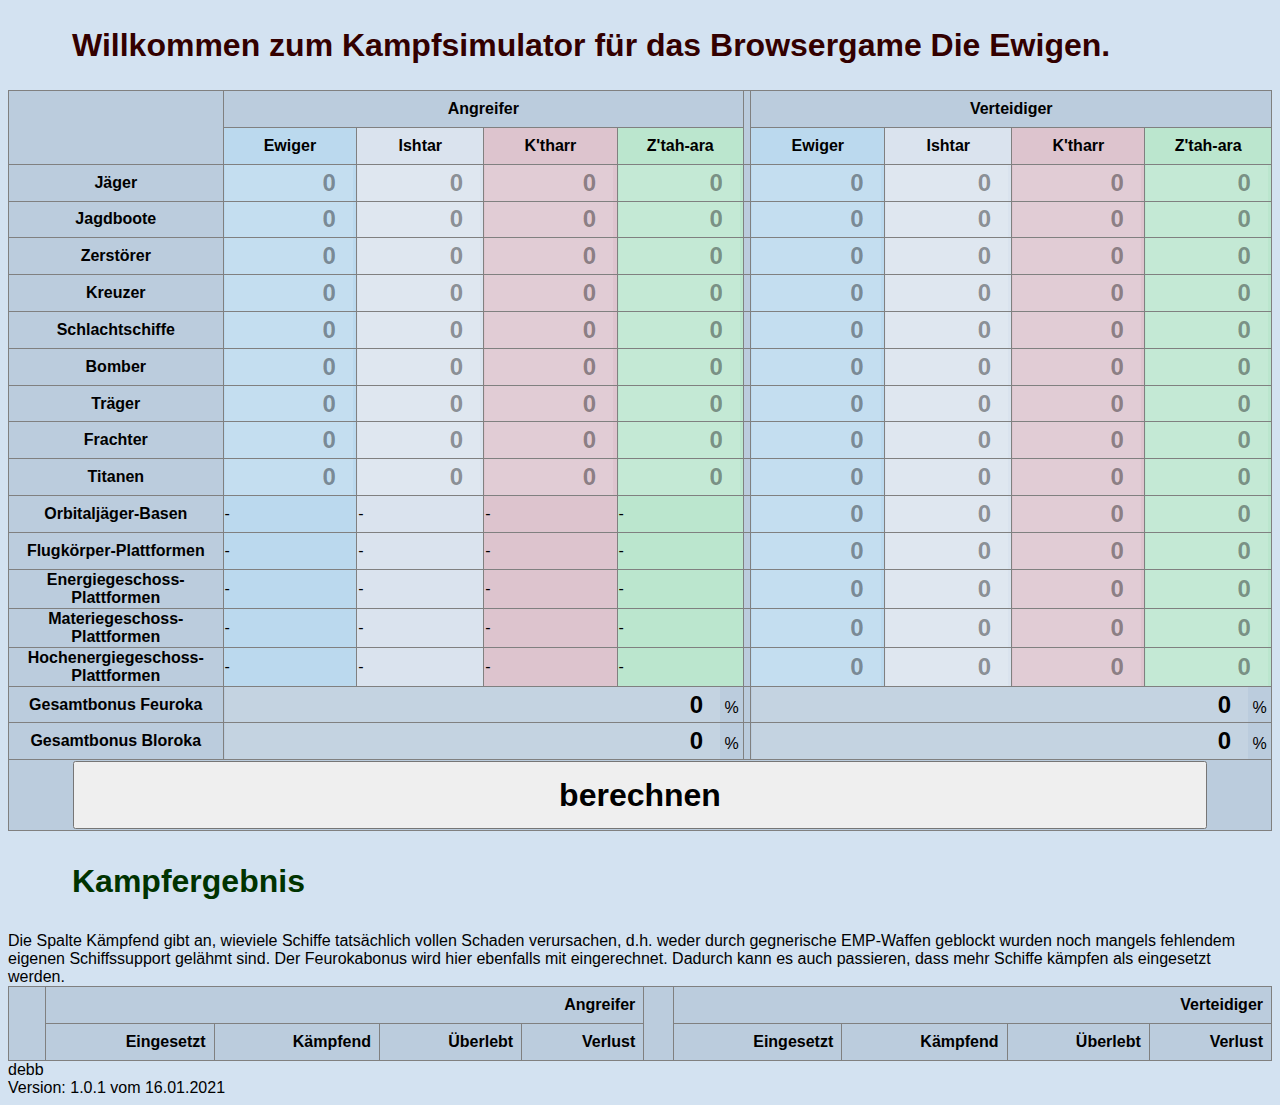
<file: index.html>
<!DOCTYPE html>
<html lang="de"><head><meta http-equiv="Content-Type" content="text/html; charset=UTF-8">

<meta name="description" lang="de" content="Ein Kampfsimulator für das Browsergame Die Ewigen.">
<meta name="date" content="2018-10-20">
<meta name="robots" content="noindex, nofollow, noarchive">
<meta name="referrer" content="no-referrer">
<title>DE-Kampfrechner</title>
<link rel="stylesheet" type="text/css" href="./deks.css">
<script type="text/javascript" src="./deks6_5.js"></script>
</head><body onload="createFormular();">
<h2><a href="https://deks.popq.de/index.html">Willkommen zum Kampfsimulator</a> für <a href="https://die-ewigen.com/">das Browsergame Die Ewigen</a>.</h2>
<noscript>Fehler: Sie haben JavaScript deaktiviert. Um den Kampfrechner nutzen zu k&ouml;nnen, wird JavaScript benötigt. Eventuell erscheint oben oder unten eine Leiste, um Scripte zu aktivieren. Ansonsten müssten Sie Ihre Sicherheitseinstellungen &uuml;berpr&uuml;fen oder es mit einem anderen Browser versuchen. Sorry. </noscript>
<div id="formularEingabe">
<table class="tableEingabe" border="1">
<thead>
<tr><td rowspan="2">&nbsp;</td><th colspan="4">Angreifer</th><td rowspan="2">&nbsp;</td><th colspan="4">Verteidiger</th></tr>
<tr><th class="InputE"><de-rasse>E</de-rasse>wiger</th><th class="InputI"><de-rasse>I</de-rasse>shtar</th><th class="InputK"><de-rasse>K</de-rasse>'tharr</th><th class="InputZ"><de-rasse>Z</de-rasse>'tah-ara</th>
<th class="InputE"><de-rasse>E</de-rasse>wiger</th><th class="InputI"><de-rasse>I</de-rasse>shtar</th><th class="InputK"><de-rasse>K</de-rasse>'tharr</th><th class="InputZ"><de-rasse>Z</de-rasse>'tah-ara</th></tr>
</thead><tfoot><tr><td colspan="10"><input type="button" value="berechnen" class="button" onclick="berechnen()" tabindex="400"></td></tr></tfoot>
<tbody id="eingabeTabelle"><tr class="InputLine"><th>Jäger</th><td class="InputE"><input type="number" id="EH0R0T1" value="0" min="0" tabindex="2" class="Input0" onchange="text_change(this);" onfocus="focus_in(this);" onblur="focus_out(this);"></td><td class="InputI"><input type="number" id="EH0R1T1" value="0" min="0" tabindex="22" class="Input0" onchange="text_change(this);" onfocus="focus_in(this);" onblur="focus_out(this);"></td><td class="InputK"><input type="number" id="EH0R2T1" value="0" min="0" tabindex="42" class="Input0" onchange="text_change(this);" onfocus="focus_in(this);" onblur="focus_out(this);"></td><td class="InputZ"><input type="number" id="EH0R3T1" value="0" min="0" tabindex="62" class="Input0" onchange="text_change(this);" onfocus="focus_in(this);" onblur="focus_out(this);"></td><td></td><td class="InputE"><input type="number" id="EH1R0T1" value="0" min="0" tabindex="202" class="Input0" onchange="text_change(this);" onfocus="focus_in(this);" onblur="focus_out(this);"></td><td class="InputI"><input type="number" id="EH1R1T1" value="0" min="0" tabindex="222" class="Input0" onchange="text_change(this);" onfocus="focus_in(this);" onblur="focus_out(this);"></td><td class="InputK"><input type="number" id="EH1R2T1" value="0" min="0" tabindex="242" class="Input0" onchange="text_change(this);" onfocus="focus_in(this);" onblur="focus_out(this);"></td><td class="InputZ"><input type="number" id="EH1R3T1" value="0" min="0" tabindex="262" class="Input0" onchange="text_change(this);" onfocus="focus_in(this);" onblur="focus_out(this);"></td></tr><tr class="InputLine"><th>Jagdboote</th><td class="InputE"><input type="number" id="EH0R0T2" value="0" min="0" tabindex="3" class="Input0" onchange="text_change(this);" onfocus="focus_in(this);" onblur="focus_out(this);"></td><td class="InputI"><input type="number" id="EH0R1T2" value="0" min="0" tabindex="23" class="Input0" onchange="text_change(this);" onfocus="focus_in(this);" onblur="focus_out(this);"></td><td class="InputK"><input type="number" id="EH0R2T2" value="0" min="0" tabindex="43" class="Input0" onchange="text_change(this);" onfocus="focus_in(this);" onblur="focus_out(this);"></td><td class="InputZ"><input type="number" id="EH0R3T2" value="0" min="0" tabindex="63" class="Input0" onchange="text_change(this);" onfocus="focus_in(this);" onblur="focus_out(this);"></td><td></td><td class="InputE"><input type="number" id="EH1R0T2" value="0" min="0" tabindex="203" class="Input0" onchange="text_change(this);" onfocus="focus_in(this);" onblur="focus_out(this);"></td><td class="InputI"><input type="number" id="EH1R1T2" value="0" min="0" tabindex="223" class="Input0" onchange="text_change(this);" onfocus="focus_in(this);" onblur="focus_out(this);"></td><td class="InputK"><input type="number" id="EH1R2T2" value="0" min="0" tabindex="243" class="Input0" onchange="text_change(this);" onfocus="focus_in(this);" onblur="focus_out(this);"></td><td class="InputZ"><input type="number" id="EH1R3T2" value="0" min="0" tabindex="263" class="Input0" onchange="text_change(this);" onfocus="focus_in(this);" onblur="focus_out(this);"></td></tr><tr class="InputLine"><th>Zerstörer</th><td class="InputE"><input type="number" id="EH0R0T3" value="0" min="0" tabindex="4" class="Input0" onchange="text_change(this);" onfocus="focus_in(this);" onblur="focus_out(this);"></td><td class="InputI"><input type="number" id="EH0R1T3" value="0" min="0" tabindex="24" class="Input0" onchange="text_change(this);" onfocus="focus_in(this);" onblur="focus_out(this);"></td><td class="InputK"><input type="number" id="EH0R2T3" value="0" min="0" tabindex="44" class="Input0" onchange="text_change(this);" onfocus="focus_in(this);" onblur="focus_out(this);"></td><td class="InputZ"><input type="number" id="EH0R3T3" value="0" min="0" tabindex="64" class="Input0" onchange="text_change(this);" onfocus="focus_in(this);" onblur="focus_out(this);"></td><td></td><td class="InputE"><input type="number" id="EH1R0T3" value="0" min="0" tabindex="204" class="Input0" onchange="text_change(this);" onfocus="focus_in(this);" onblur="focus_out(this);"></td><td class="InputI"><input type="number" id="EH1R1T3" value="0" min="0" tabindex="224" class="Input0" onchange="text_change(this);" onfocus="focus_in(this);" onblur="focus_out(this);"></td><td class="InputK"><input type="number" id="EH1R2T3" value="0" min="0" tabindex="244" class="Input0" onchange="text_change(this);" onfocus="focus_in(this);" onblur="focus_out(this);"></td><td class="InputZ"><input type="number" id="EH1R3T3" value="0" min="0" tabindex="264" class="Input0" onchange="text_change(this);" onfocus="focus_in(this);" onblur="focus_out(this);"></td></tr><tr class="InputLine"><th>Kreuzer</th><td class="InputE"><input type="number" id="EH0R0T4" value="0" min="0" tabindex="5" class="Input0" onchange="text_change(this);" onfocus="focus_in(this);" onblur="focus_out(this);"></td><td class="InputI"><input type="number" id="EH0R1T4" value="0" min="0" tabindex="25" class="Input0" onchange="text_change(this);" onfocus="focus_in(this);" onblur="focus_out(this);"></td><td class="InputK"><input type="number" id="EH0R2T4" value="0" min="0" tabindex="45" class="Input0" onchange="text_change(this);" onfocus="focus_in(this);" onblur="focus_out(this);"></td><td class="InputZ"><input type="number" id="EH0R3T4" value="0" min="0" tabindex="65" class="Input0" onchange="text_change(this);" onfocus="focus_in(this);" onblur="focus_out(this);"></td><td></td><td class="InputE"><input type="number" id="EH1R0T4" value="0" min="0" tabindex="205" class="Input0" onchange="text_change(this);" onfocus="focus_in(this);" onblur="focus_out(this);"></td><td class="InputI"><input type="number" id="EH1R1T4" value="0" min="0" tabindex="225" class="Input0" onchange="text_change(this);" onfocus="focus_in(this);" onblur="focus_out(this);"></td><td class="InputK"><input type="number" id="EH1R2T4" value="0" min="0" tabindex="245" class="Input0" onchange="text_change(this);" onfocus="focus_in(this);" onblur="focus_out(this);"></td><td class="InputZ"><input type="number" id="EH1R3T4" value="0" min="0" tabindex="265" class="Input0" onchange="text_change(this);" onfocus="focus_in(this);" onblur="focus_out(this);"></td></tr><tr class="InputLine"><th>Schlachtschiffe</th><td class="InputE"><input type="number" id="EH0R0T5" value="0" min="0" tabindex="6" class="Input0" onchange="text_change(this);" onfocus="focus_in(this);" onblur="focus_out(this);"></td><td class="InputI"><input type="number" id="EH0R1T5" value="0" min="0" tabindex="26" class="Input0" onchange="text_change(this);" onfocus="focus_in(this);" onblur="focus_out(this);"></td><td class="InputK"><input type="number" id="EH0R2T5" value="0" min="0" tabindex="46" class="Input0" onchange="text_change(this);" onfocus="focus_in(this);" onblur="focus_out(this);"></td><td class="InputZ"><input type="number" id="EH0R3T5" value="0" min="0" tabindex="66" class="Input0" onchange="text_change(this);" onfocus="focus_in(this);" onblur="focus_out(this);"></td><td></td><td class="InputE"><input type="number" id="EH1R0T5" value="0" min="0" tabindex="206" class="Input0" onchange="text_change(this);" onfocus="focus_in(this);" onblur="focus_out(this);"></td><td class="InputI"><input type="number" id="EH1R1T5" value="0" min="0" tabindex="226" class="Input0" onchange="text_change(this);" onfocus="focus_in(this);" onblur="focus_out(this);"></td><td class="InputK"><input type="number" id="EH1R2T5" value="0" min="0" tabindex="246" class="Input0" onchange="text_change(this);" onfocus="focus_in(this);" onblur="focus_out(this);"></td><td class="InputZ"><input type="number" id="EH1R3T5" value="0" min="0" tabindex="266" class="Input0" onchange="text_change(this);" onfocus="focus_in(this);" onblur="focus_out(this);"></td></tr><tr class="InputLine"><th>Bomber</th><td class="InputE"><input type="number" id="EH0R0T6" value="0" min="0" tabindex="7" class="Input0" onchange="text_change(this);" onfocus="focus_in(this);" onblur="focus_out(this);"></td><td class="InputI"><input type="number" id="EH0R1T6" value="0" min="0" tabindex="27" class="Input0" onchange="text_change(this);" onfocus="focus_in(this);" onblur="focus_out(this);"></td><td class="InputK"><input type="number" id="EH0R2T6" value="0" min="0" tabindex="47" class="Input0" onchange="text_change(this);" onfocus="focus_in(this);" onblur="focus_out(this);"></td><td class="InputZ"><input type="number" id="EH0R3T6" value="0" min="0" tabindex="67" class="Input0" onchange="text_change(this);" onfocus="focus_in(this);" onblur="focus_out(this);"></td><td></td><td class="InputE"><input type="number" id="EH1R0T6" value="0" min="0" tabindex="207" class="Input0" onchange="text_change(this);" onfocus="focus_in(this);" onblur="focus_out(this);"></td><td class="InputI"><input type="number" id="EH1R1T6" value="0" min="0" tabindex="227" class="Input0" onchange="text_change(this);" onfocus="focus_in(this);" onblur="focus_out(this);"></td><td class="InputK"><input type="number" id="EH1R2T6" value="0" min="0" tabindex="247" class="Input0" onchange="text_change(this);" onfocus="focus_in(this);" onblur="focus_out(this);"></td><td class="InputZ"><input type="number" id="EH1R3T6" value="0" min="0" tabindex="267" class="Input0" onchange="text_change(this);" onfocus="focus_in(this);" onblur="focus_out(this);"></td></tr><tr class="InputLine"><th>Träger</th><td class="InputE"><input type="number" id="EH0R0T7" value="0" min="0" tabindex="8" class="Input0" onchange="text_change(this);" onfocus="focus_in(this);" onblur="focus_out(this);"></td><td class="InputI"><input type="number" id="EH0R1T7" value="0" min="0" tabindex="28" class="Input0" onchange="text_change(this);" onfocus="focus_in(this);" onblur="focus_out(this);"></td><td class="InputK"><input type="number" id="EH0R2T7" value="0" min="0" tabindex="48" class="Input0" onchange="text_change(this);" onfocus="focus_in(this);" onblur="focus_out(this);"></td><td class="InputZ"><input type="number" id="EH0R3T7" value="0" min="0" tabindex="68" class="Input0" onchange="text_change(this);" onfocus="focus_in(this);" onblur="focus_out(this);"></td><td></td><td class="InputE"><input type="number" id="EH1R0T7" value="0" min="0" tabindex="208" class="Input0" onchange="text_change(this);" onfocus="focus_in(this);" onblur="focus_out(this);"></td><td class="InputI"><input type="number" id="EH1R1T7" value="0" min="0" tabindex="228" class="Input0" onchange="text_change(this);" onfocus="focus_in(this);" onblur="focus_out(this);"></td><td class="InputK"><input type="number" id="EH1R2T7" value="0" min="0" tabindex="248" class="Input0" onchange="text_change(this);" onfocus="focus_in(this);" onblur="focus_out(this);"></td><td class="InputZ"><input type="number" id="EH1R3T7" value="0" min="0" tabindex="268" class="Input0" onchange="text_change(this);" onfocus="focus_in(this);" onblur="focus_out(this);"></td></tr><tr class="InputLine"><th>Frachter</th><td class="InputE"><input type="number" id="EH0R0T8" value="0" min="0" tabindex="9" class="Input0" onchange="text_change(this);" onfocus="focus_in(this);" onblur="focus_out(this);"></td><td class="InputI"><input type="number" id="EH0R1T8" value="0" min="0" tabindex="29" class="Input0" onchange="text_change(this);" onfocus="focus_in(this);" onblur="focus_out(this);"></td><td class="InputK"><input type="number" id="EH0R2T8" value="0" min="0" tabindex="49" class="Input0" onchange="text_change(this);" onfocus="focus_in(this);" onblur="focus_out(this);"></td><td class="InputZ"><input type="number" id="EH0R3T8" value="0" min="0" tabindex="69" class="Input0" onchange="text_change(this);" onfocus="focus_in(this);" onblur="focus_out(this);"></td><td></td><td class="InputE"><input type="number" id="EH1R0T8" value="0" min="0" tabindex="209" class="Input0" onchange="text_change(this);" onfocus="focus_in(this);" onblur="focus_out(this);"></td><td class="InputI"><input type="number" id="EH1R1T8" value="0" min="0" tabindex="229" class="Input0" onchange="text_change(this);" onfocus="focus_in(this);" onblur="focus_out(this);"></td><td class="InputK"><input type="number" id="EH1R2T8" value="0" min="0" tabindex="249" class="Input0" onchange="text_change(this);" onfocus="focus_in(this);" onblur="focus_out(this);"></td><td class="InputZ"><input type="number" id="EH1R3T8" value="0" min="0" tabindex="269" class="Input0" onchange="text_change(this);" onfocus="focus_in(this);" onblur="focus_out(this);"></td></tr><tr class="InputLine"><th>Titanen</th><td class="InputE"><input type="number" id="EH0R0T9" value="0" min="0" tabindex="10" class="Input0" onchange="text_change(this);" onfocus="focus_in(this);" onblur="focus_out(this);"></td><td class="InputI"><input type="number" id="EH0R1T9" value="0" min="0" tabindex="30" class="Input0" onchange="text_change(this);" onfocus="focus_in(this);" onblur="focus_out(this);"></td><td class="InputK"><input type="number" id="EH0R2T9" value="0" min="0" tabindex="50" class="Input0" onchange="text_change(this);" onfocus="focus_in(this);" onblur="focus_out(this);"></td><td class="InputZ"><input type="number" id="EH0R3T9" value="0" min="0" tabindex="70" class="Input0" onchange="text_change(this);" onfocus="focus_in(this);" onblur="focus_out(this);"></td><td></td><td class="InputE"><input type="number" id="EH1R0T9" value="0" min="0" tabindex="210" class="Input0" onchange="text_change(this);" onfocus="focus_in(this);" onblur="focus_out(this);"></td><td class="InputI"><input type="number" id="EH1R1T9" value="0" min="0" tabindex="230" class="Input0" onchange="text_change(this);" onfocus="focus_in(this);" onblur="focus_out(this);"></td><td class="InputK"><input type="number" id="EH1R2T9" value="0" min="0" tabindex="250" class="Input0" onchange="text_change(this);" onfocus="focus_in(this);" onblur="focus_out(this);"></td><td class="InputZ"><input type="number" id="EH1R3T9" value="0" min="0" tabindex="270" class="Input0" onchange="text_change(this);" onfocus="focus_in(this);" onblur="focus_out(this);"></td></tr><tr class="InputLine"><th>Orbitaljäger-Basen</th><td class="InputE">-</td><td class="InputI">-</td><td class="InputK">-</td><td class="InputZ">-</td><td></td><td class="InputE"><input type="number" id="EH1R0T10" value="0" min="0" tabindex="211" class="Input0" onchange="text_change(this);" onfocus="focus_in(this);" onblur="focus_out(this);"></td><td class="InputI"><input type="number" id="EH1R1T10" value="0" min="0" tabindex="231" class="Input0" onchange="text_change(this);" onfocus="focus_in(this);" onblur="focus_out(this);"></td><td class="InputK"><input type="number" id="EH1R2T10" value="0" min="0" tabindex="251" class="Input0" onchange="text_change(this);" onfocus="focus_in(this);" onblur="focus_out(this);"></td><td class="InputZ"><input type="number" id="EH1R3T10" value="0" min="0" tabindex="271" class="Input0" onchange="text_change(this);" onfocus="focus_in(this);" onblur="focus_out(this);"></td></tr><tr class="InputLine"><th>Flugkörper-Plattformen</th><td class="InputE">-</td><td class="InputI">-</td><td class="InputK">-</td><td class="InputZ">-</td><td></td><td class="InputE"><input type="number" id="EH1R0T11" value="0" min="0" tabindex="212" class="Input0" onchange="text_change(this);" onfocus="focus_in(this);" onblur="focus_out(this);"></td><td class="InputI"><input type="number" id="EH1R1T11" value="0" min="0" tabindex="232" class="Input0" onchange="text_change(this);" onfocus="focus_in(this);" onblur="focus_out(this);"></td><td class="InputK"><input type="number" id="EH1R2T11" value="0" min="0" tabindex="252" class="Input0" onchange="text_change(this);" onfocus="focus_in(this);" onblur="focus_out(this);"></td><td class="InputZ"><input type="number" id="EH1R3T11" value="0" min="0" tabindex="272" class="Input0" onchange="text_change(this);" onfocus="focus_in(this);" onblur="focus_out(this);"></td></tr><tr class="InputLine"><th>Energiegeschoss-Plattformen</th><td class="InputE">-</td><td class="InputI">-</td><td class="InputK">-</td><td class="InputZ">-</td><td></td><td class="InputE"><input type="number" id="EH1R0T12" value="0" min="0" tabindex="213" class="Input0" onchange="text_change(this);" onfocus="focus_in(this);" onblur="focus_out(this);"></td><td class="InputI"><input type="number" id="EH1R1T12" value="0" min="0" tabindex="233" class="Input0" onchange="text_change(this);" onfocus="focus_in(this);" onblur="focus_out(this);"></td><td class="InputK"><input type="number" id="EH1R2T12" value="0" min="0" tabindex="253" class="Input0" onchange="text_change(this);" onfocus="focus_in(this);" onblur="focus_out(this);"></td><td class="InputZ"><input type="number" id="EH1R3T12" value="0" min="0" tabindex="273" class="Input0" onchange="text_change(this);" onfocus="focus_in(this);" onblur="focus_out(this);"></td></tr><tr class="InputLine"><th>Materiegeschoss-Plattformen</th><td class="InputE">-</td><td class="InputI">-</td><td class="InputK">-</td><td class="InputZ">-</td><td></td><td class="InputE"><input type="number" id="EH1R0T13" value="0" min="0" tabindex="214" class="Input0" onchange="text_change(this);" onfocus="focus_in(this);" onblur="focus_out(this);"></td><td class="InputI"><input type="number" id="EH1R1T13" value="0" min="0" tabindex="234" class="Input0" onchange="text_change(this);" onfocus="focus_in(this);" onblur="focus_out(this);"></td><td class="InputK"><input type="number" id="EH1R2T13" value="0" min="0" tabindex="254" class="Input0" onchange="text_change(this);" onfocus="focus_in(this);" onblur="focus_out(this);"></td><td class="InputZ"><input type="number" id="EH1R3T13" value="0" min="0" tabindex="274" class="Input0" onchange="text_change(this);" onfocus="focus_in(this);" onblur="focus_out(this);"></td></tr><tr class="InputLine"><th>Hochenergiegeschoss-Plattformen</th><td class="InputE">-</td><td class="InputI">-</td><td class="InputK">-</td><td class="InputZ">-</td><td></td><td class="InputE"><input type="number" id="EH1R0T14" value="0" min="0" tabindex="215" class="Input0" onchange="text_change(this);" onfocus="focus_in(this);" onblur="focus_out(this);"></td><td class="InputI"><input type="number" id="EH1R1T14" value="0" min="0" tabindex="235" class="Input0" onchange="text_change(this);" onfocus="focus_in(this);" onblur="focus_out(this);"></td><td class="InputK"><input type="number" id="EH1R2T14" value="0" min="0" tabindex="255" class="Input0" onchange="text_change(this);" onfocus="focus_in(this);" onblur="focus_out(this);"></td><td class="InputZ"><input type="number" id="EH1R3T14" value="0" min="0" tabindex="275" class="Input0" onchange="text_change(this);" onfocus="focus_in(this);" onblur="focus_out(this);"></td></tr><tr><th>Gesamtbonus Feuroka</th><td colspan="4"><input type="number" min="0" max="40" id="BonusF0" value="0" tabindex="190" step="0.1" onfocus="focus_in(this);" onblur="focus_out(this);"> %</td><td></td><td colspan="4"><input type="number" min="0" max="40" id="BonusF1" value="0" tabindex="390" step="0.1" onfocus="focus_in(this);" onblur="focus_out(this);"> %</td></tr><tr><th>Gesamtbonus Bloroka</th><td colspan="4"><input type="number" min="0" max="40" id="BonusB0" value="0" tabindex="191" step="0.1" onfocus="focus_in(this);" onblur="focus_out(this);"> %</td><td></td><td colspan="4"><input type="number" min="0" max="40" id="BonusB1" value="0" tabindex="391" step="0.1" onfocus="focus_in(this);" onblur="focus_out(this);"> %</td></tr></tbody></table>
</div><h3>Kampfergebnis</h3>Die Spalte Kämpfend gibt an, wieviele Schiffe tatsächlich vollen Schaden verursachen, d.h. weder durch gegnerische EMP-Waffen geblockt wurden noch mangels fehlendem eigenen Schiffssupport gelähmt sind. Der Feurokabonus wird hier ebenfalls mit eingerechnet. Dadurch kann es auch passieren, dass mehr Schiffe kämpfen als eingesetzt werden. <div id="formularErgebnis">
<table class="tableErgebnis" border="1">
<thead><tr><td rowspan="2">&nbsp;</td><th colspan="4">Angreifer</th><td rowspan="2"></td><th colspan="4">Verteidiger</th></tr>
<tr><th>Eingesetzt</th><th>Kämpfend</th><th>Überlebt</th><th>Verlust</th><th>Eingesetzt</th><th>Kämpfend</th><th>Überlebt</th><th>Verlust</th></tr>
</thead>
<tbody id="ergebnisTabelle"></tbody></table>
</div><div id="debuggy">debb</div>
Version: 1.0.1 vom 16.01.2021

</body></html>
</file>
<file: deks.css>
body {
 background-color: #D3E2F1;
 font-size: 12pt;
 font-family: Arial, Times New Roman;
 color: #000000;
}
a, a:visited, a:link {
  text-decoration: none;
  color: inherit;
}
a:hover {
  text-decoration: none;
  color: #0000AA;
}
h2 {
 font-family: Gabriola, Arial, Times New Roman;
 color: #330000;
 margin-left: 2em;
 font-weight: bold;
 font-size: 24pt;
}
h3 {
 font-family: Gabriola, Arial, Times New Roman;
 color: #003300;
 margin-left: 2em;
 font-weight: bold;
 font-size: 24pt;
}

noscript {
 color: #770000;
 font-size: 12pt;
}
table.tableEingabe {
 background-color: #BBCCDD;
 border-collapse: collapse;
 width: 100%;
	
}
table.tableEingabe tr, td, th {
  height: 4ex;
}
table.tableErgebnis {
 background-color: #BBCCDD;
 border-collapse: collapse;
 width: 100%;
 text-align: right;
}
table.tableErgebnis td, th {
 padding-left: 0.5em;
 padding-right: 0.5em;
}
.InputE {
  background-color: rgba(187, 229, 255, 0.5);
}
.InputI {
  background-color: rgba(250, 250, 255, 0.5);
}
.InputK {
  background-color: rgba(255, 187, 191, 0.5);
}
.InputZ {
  background-color: rgba(187, 255, 191, 0.5);
}

tr.ResultE {
  background-color: rgba(153, 204, 255, 1.0);
}
tr.ResultI {
  background-color: rgba(250, 250, 250, 1.0);
}
tr.ResultK {
  background-color: rgba(255, 153, 153, 1.0);
}
tr.ResultZ {
  background-color: rgba(153, 255, 153, 1.0);
}
tr.ResultP {
  background-color: rgba(255, 153, 255, 1.0);
}
tr.ResultS {
  background-color: rgba(255, 255, 153, 1.0);
}
tr.ResultE:hover {
  background-color: rgba(180, 215, 255, 1.0);
}
tr.ResultI:hover {
  background-color: rgba(235, 235, 235, 1.0);
}
tr.ResultK:hover {
  background-color: rgba(255, 180, 180, 1.0);
}
tr.ResultZ:hover {
  background-color: rgba(180, 255, 180, 1.0);
}

tr.InputLine:hover {
  background-color: rgba(255, 255, 255, 0.1);
}

.Input0 {
  color: rgba(0, 0, 0, 0.4);
}
zahl-null {
  color: rgba(0, 0, 0, 0.2);
}

input[type=number] {
 font-weight: bold;
 font-size: 18pt;
 text-align: right;
 width: 95%;
 height: 100%;
 background-color: rgba(255,255,255,0.14);
 border: none;
 text-indent: 1ex;
}
input.button {
 font-weight: bold;
 font-size: 24pt;
 text-align: center;
 width: 90%;
 margin-left: 5%;
 height: 4ex; 
}
</file>
